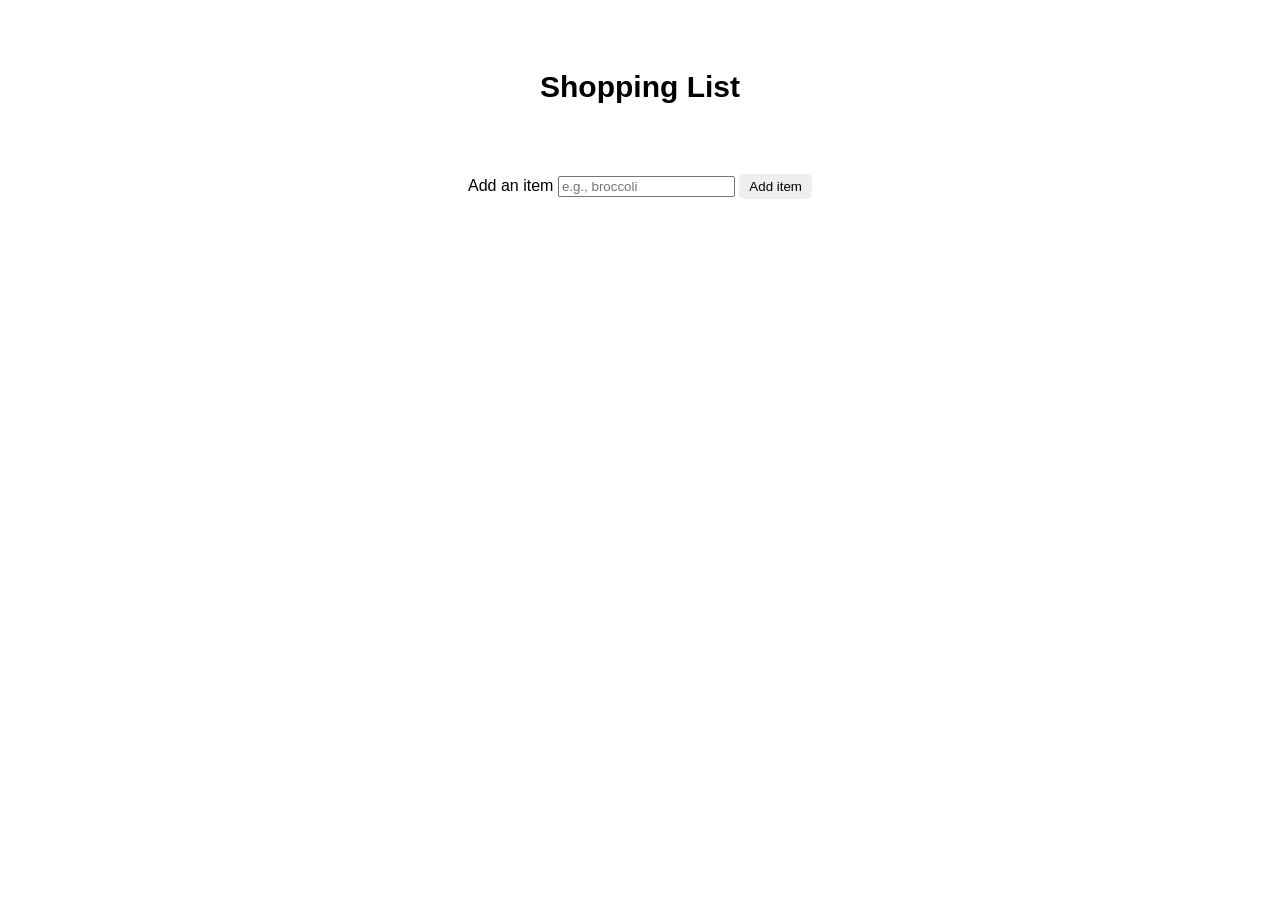
<file: index.html>
<!DOCTYPE html>
<html lang="en">
  <head>
    <title>
      Shopping List
    </title>
    <link rel="stylesheet" href="./css/style.css">
  </head>
  <body>
    <div class="container">
      <h1>
        Shopping List
      </h1>
      <form>
          <label>
            Add an item
          </label>
          <input type="text" placeholder="e.g., broccoli" id="newText">
          <button class="agregar" type="submit">
            Add item
          </button>
      </form>
      <ul class="Lista">
      </ul>
    </div>
    <script
    src="https://code.jquery.com/jquery-3.4.1.js"
    integrity="sha256-WpOohJOqMqqyKL9FccASB9O0KwACQJpFTUBLTYOVvVU="
    crossorigin="anonymous"></script>
  <script src="./js/script.js"></script>
  </body>
</html>
</file>
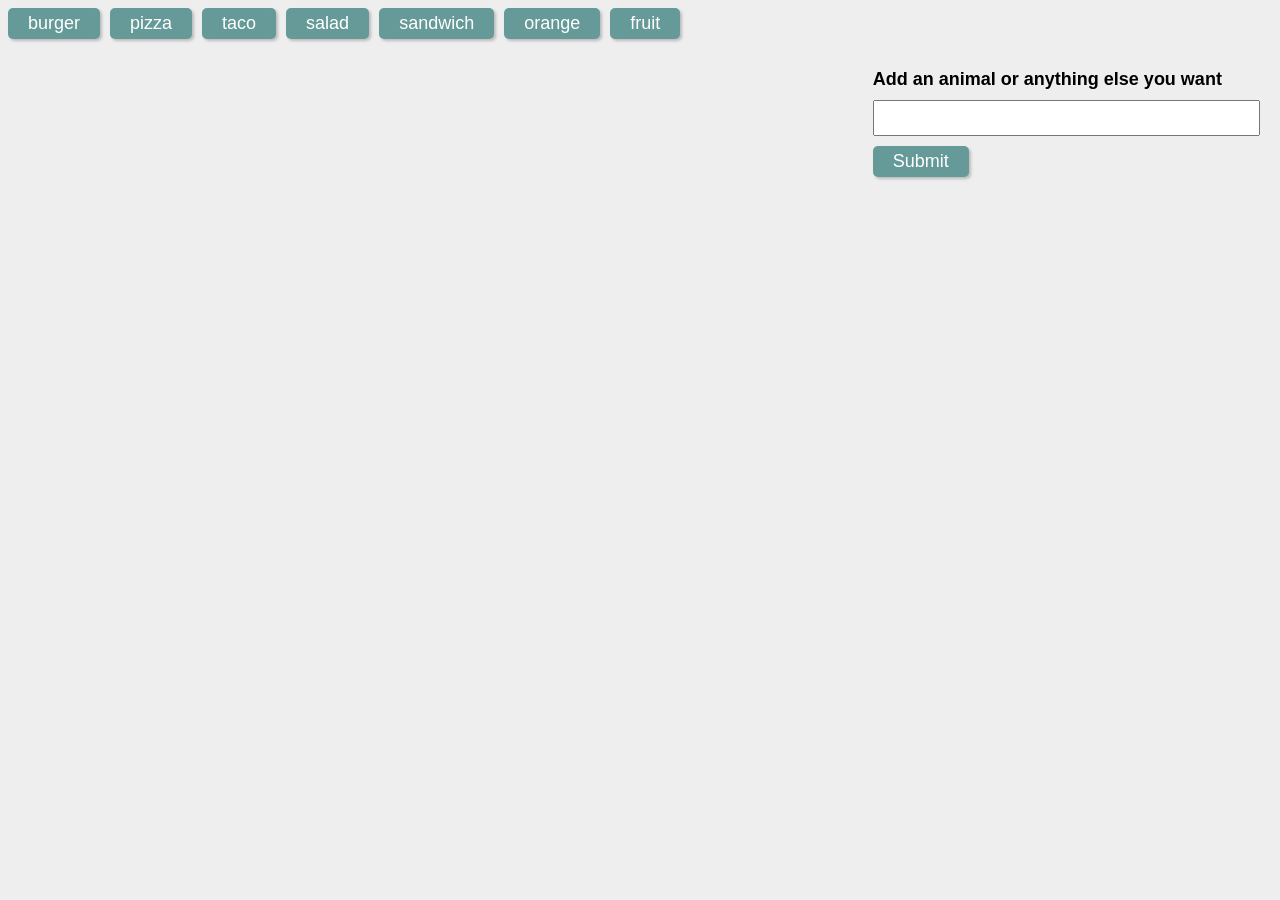
<file: Lab7/index.html>
<!DOCTYPE html>
<html lang="en">

<head>
  <meta charset="UTF-8">
  <title>Giphy Foood</title>
  <link rel="stylesheet" type="text/css" href="style.css">
</head>

<body>

  <div id="food-buttons">

  </div>

  <form id="food-form">
    <label for="food-input">Add an animal or anything else you want</label>
    <input type="text" id="food-input"><br>
    <input id="add-food" type="submit" value="Submit">
  </form>

  <div id="foods">

  </div>

  <script src="https://cdnjs.cloudflare.com/ajax/libs/jquery/3.2.1/jquery.min.js"></script>
  <script src="script.js"></script>
  
</body>
</html>
</file>
<file: css/style.css>
*{
    box-sizing: border-box;
    font-family: Verdana, Tahoma, sans-serif;
}
h1{
    font-size: 30px;
    text-align: center;
    padding: 50px;
    padding-bottom: 25px;
}
form{
    text-align: center;
    padding: 25px;
}
ul{
    list-style: none;
    max-width: 50%;
    margin: 0px auto;
}
button{
    border-style: outset;
    padding: 3px 5px;
    cursor: pointer;
    border: 0px;
    border-radius: 5px;
    padding: 5px 10px;
}
.lis{
    border: 1px #ccc solid ;
    margin: 10px 0px;
    padding: 15px;
}
.checar{
    background-color:green;
    padding: 7px 12px;
    font-size: 12px;
    border: 0;
    color: white;
    border-radius: 3px;
    text-align: center;
}
.del{
    background-color: red;
    padding: 7px 12px;
    font-size: 12px;
    border: 0;
    color: white;
    border-radius: 5px;
    text-align: center;
}
.checar:hover{
    background-color:#56E56F;
    opacity: 0.6;
}
.del:hover{
    background-color: #D9534F;
    opacity: 0.6;
}
.chec{
    text-decoration: line-through;
}.itemShop{
    font-style: italic;
}
</file>
<file: Lab7/style.css>
body {
  font: 18px arial, sans-serif;
  background: #eee;
}

#animals {
  width: 70%;
}

.animal-item {
  float: left;
  padding: 10px;
}

form {
  float: right;
  width: 30%;
  padding: 20px;
}

label {
  display: block;
  margin-bottom: 10px;
  font-weight: 700;
}

input[type="text"] {
  width: 100%;
  height: 30px;
  margin-bottom: 10px;
  font-size: 18px;
}

button,
input[type="submit"] {
  padding: 5px 20px;
  margin: 0 10px 10px 0;
  font-size: 18px;
  color: #fff;
  cursor: pointer;
  background: #659a98;
  border: 0;
  border-radius: 5px;
  box-shadow: 2px 2px 3px #bbb;
}

button:hover,
input[type="submit"]:hover {
  background: #334e4d;
}

button.active {
  background: #334e4d;
}
</file>
